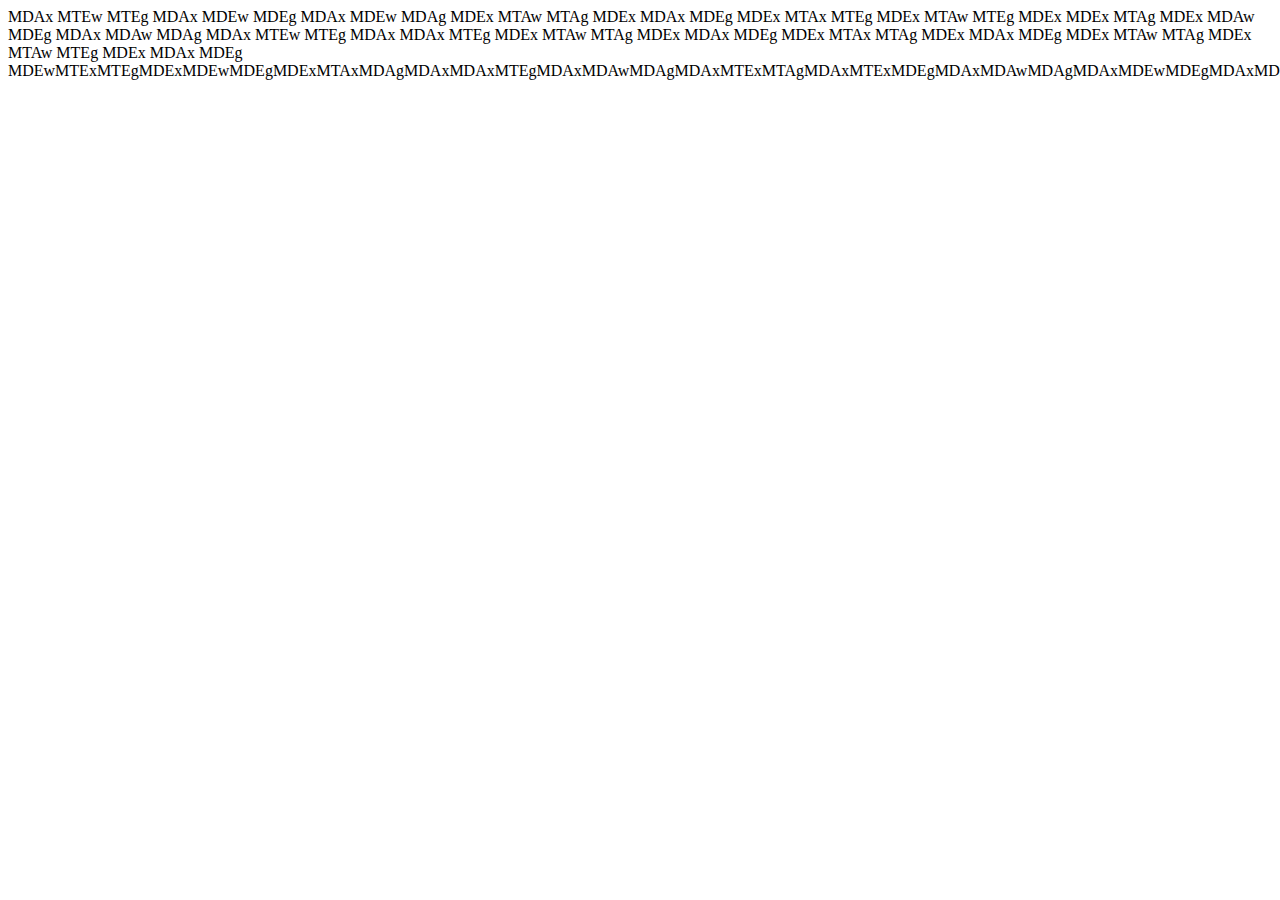
<file: warcraft/fonts/index.html>
<!DOCTYPE html>
<html lang="en">
<head>
    <meta charset="UTF-8">
    <title>Document</title>
</head>
<body>
    MDAx
    MTEw
    MTEg
    MDAx
    MDEw
    MDEg
    MDAx
    MDEw
    MDAg
    MDEx
    MTAw
    MTAg
    MDEx
    MDAx
    MDEg
    MDEx
    MTAx
    MTEg
    MDEx
    MTAw
    MTEg
    MDEx
    MDEx
    MTAg
    MDEx
    MDAw
    MDEg
    MDAx
    MDAw
    MDAg
    MDAx
    MTEw
    MTEg
    MDAx
    MDAx
    MTEg
    MDEx
    MTAw
    MTAg
    MDEx
    MDAx
    MDEg
    MDEx
    MTAx
    MTAg
    MDEx
    MDAx
    MDEg
    MDEx
    MTAw
    MTAg
    MDEx
    MTAw
    MTEg
    MDEx
    MDAx
    MDEg
    [base64]
</body>
</html>
</file>
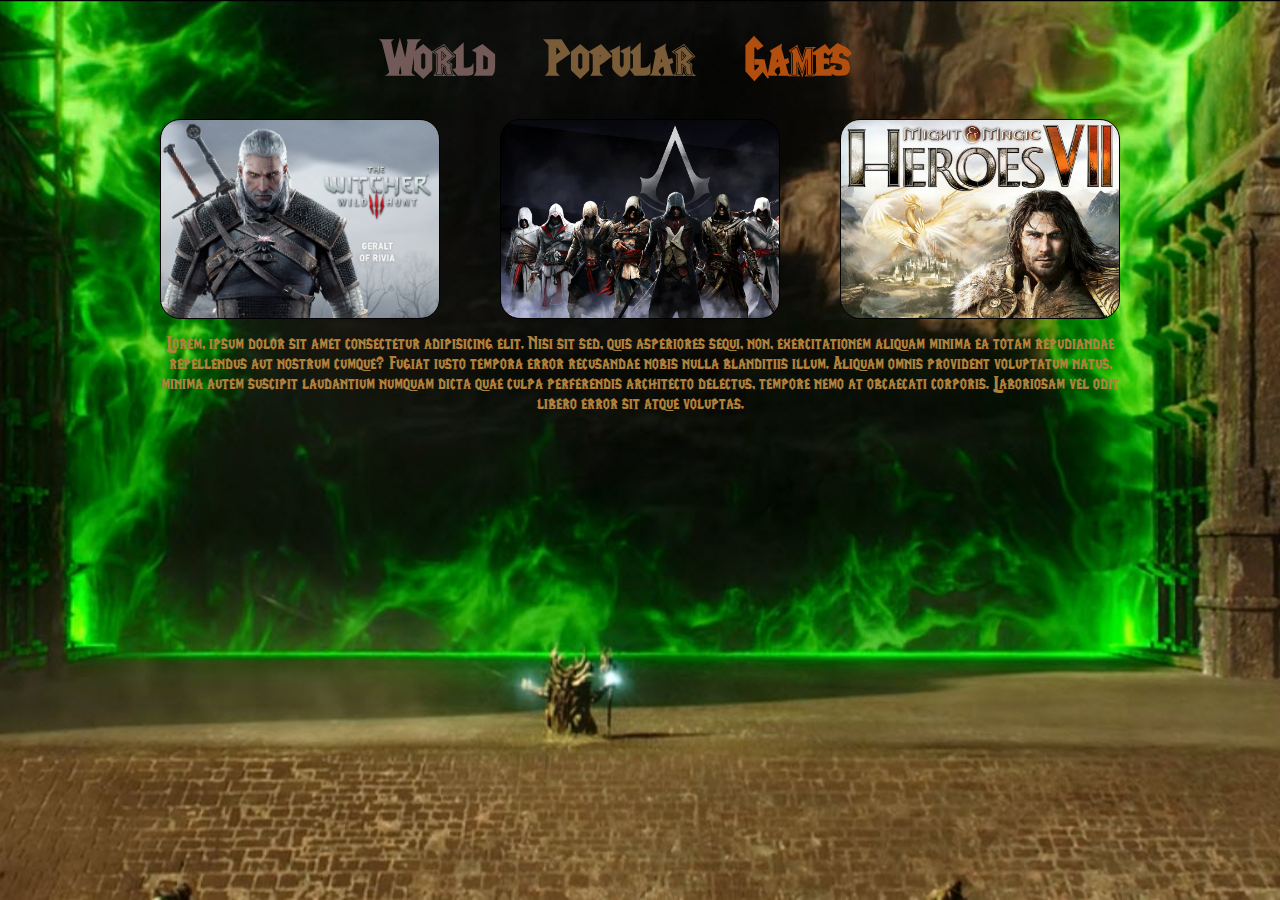
<file: warcraft/index4.html>
<!DOCTYPE html>
<html lang="uk">

<head>
    <meta charset="UTF-8">
    <title>My HW 4</title>
    <link rel="stylesheet" href="style4.css">
</head>

<body>
    <header class="header">
        <div class="container">


            <div class="logo">
                <h1 class="logo_text"><span class="logo_span1">World</span></h1>
                <h1 class="logo_text"><span class="logo_span2">Popular</span></h1>
                <h1 class="logo_text"><span class="logo_span3">Games</span></h1>
            </div>


            <div class="pictures">
                <div class="pictures1"></div>
                <div class="pictures2"></div>
                <div class="pictures3"></div>
            </div>


            <div class="text">
                <p>Lorem, ipsum dolor sit amet consectetur adipisicing elit. Nisi sit sed, quis asperiores sequi, non,
                    exercitationem aliquam minima ea totam repudiandae repellendus aut nostrum cumque? Fugiat iusto
                    tempora error recusandae nobis nulla blanditiis illum. Aliquam omnis provident voluptatum natus,
                    minima autem suscipit laudantium numquam dicta quae culpa perferendis architecto delectus, tempore
                    nemo at obcaecati corporis. Laboriosam vel odit libero error sit atque voluptas.  </p>
            </div>
            
            
            
        </div>

    </header>


</body>

</html>
</file>
<file: warcraft/style4.css>
*{
    margin: 0;
    padding: 0;
    box-sizing: border-box;
}

@font-face {
    font-family: Warcraft;
    src: url(fonts/LifeCraft_Font.ttf);
   }

.header{

    width: 100%;
    height: 100vh;
    background-image: url(images/WorldOfWarcraft.jpg);
    background-size: cover;
    background-position: center;
    background-repeat: no-repeat;
    
   
}
.container{
    width: 100%;
    max-width: 960px;
    height: 100vh;
    
    padding: 5px 0;
    margin: 0 auto;
         
}


h1{
    font-family: Warcraft;
    font-size: 50px;
    color: white;
    display: block;
    margin-right: 50px;
    
    
}
.logo{
    display: flex;
    justify-content: center;
    margin: 30px;
}
.logo_span1{
    color: #715a57;
}
.logo_span2{
    color: #7a5c38;
}
.logo_span3{
    color: #b34f0e;
}



.pictures{
    display: flex;
    justify-content: space-between
}

.pictures1{
    width: 280px;
    height: 200px;
    border: 1px solid black;
    border-radius: 20px;
    background-image: url(images/witcher.jpg);
    background-size: cover;
}
.pictures2{
    width: 280px;
    height: 200px;
    border: 1px solid black;
    border-radius: 20px;
    background-image: url(images/assasin.jpg);
    background-size: cover;
    
}
.pictures3{
    width: 280px;
    height: 200px;
    border: 1px solid black;
    border-radius: 20px;
    background-image: url(images/heroes.jpg);
    background-size: cover;
    
}


.text{
    padding-top: 15px;
    font-size: 18px;
    color: #b0813b;
    text-align: center;
    font-family: Warcraft;

}
</file>
